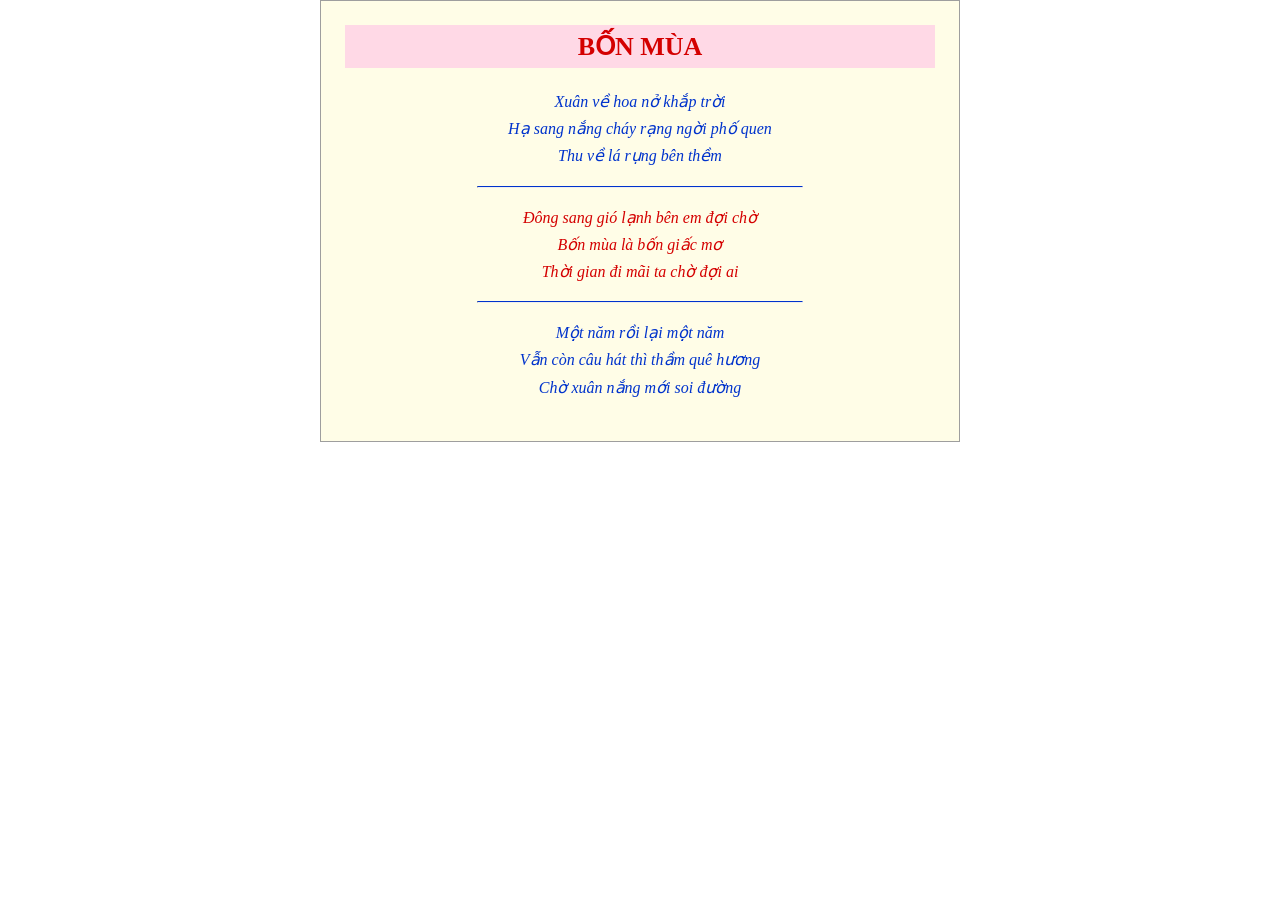
<file: ex01/index.html>
<!doctype html>
<html lang="en">
  <head>
    <meta charset="UTF-8" />
    <meta name="viewport" content="width=device-width, initial-scale=1.0" />
    <title>"BỐN MÙA"</title>
    <link rel="stylesheet" href="css/style.css">
  </head>
  <body>
    <article class ="khung-tho">
      <h1>BỐN MÙA</h1>
      <p class ="kho xanh">
        Xuân về hoa nở khắp trời <br>
        Hạ sang nắng cháy rạng ngời phố quen<br>
        Thu về lá rụng bên thềm
        </p>

        <hr>

      <p class = "kho do">
        Đông sang gió lạnh bên em đợi chờ <br>
        Bốn mùa là bốn giấc mơ <br>
        Thời gian đi mãi ta chờ đợi ai
        </p>

        <hr>

        <P class = "kho xanh"> 
        Một năm rồi lại một năm<br>
        Vẫn còn câu hát thì thầm quê hương<br>
        Chờ xuân nắng mới soi đường
      </p>
    </article>
  </body>
</html>
</file>
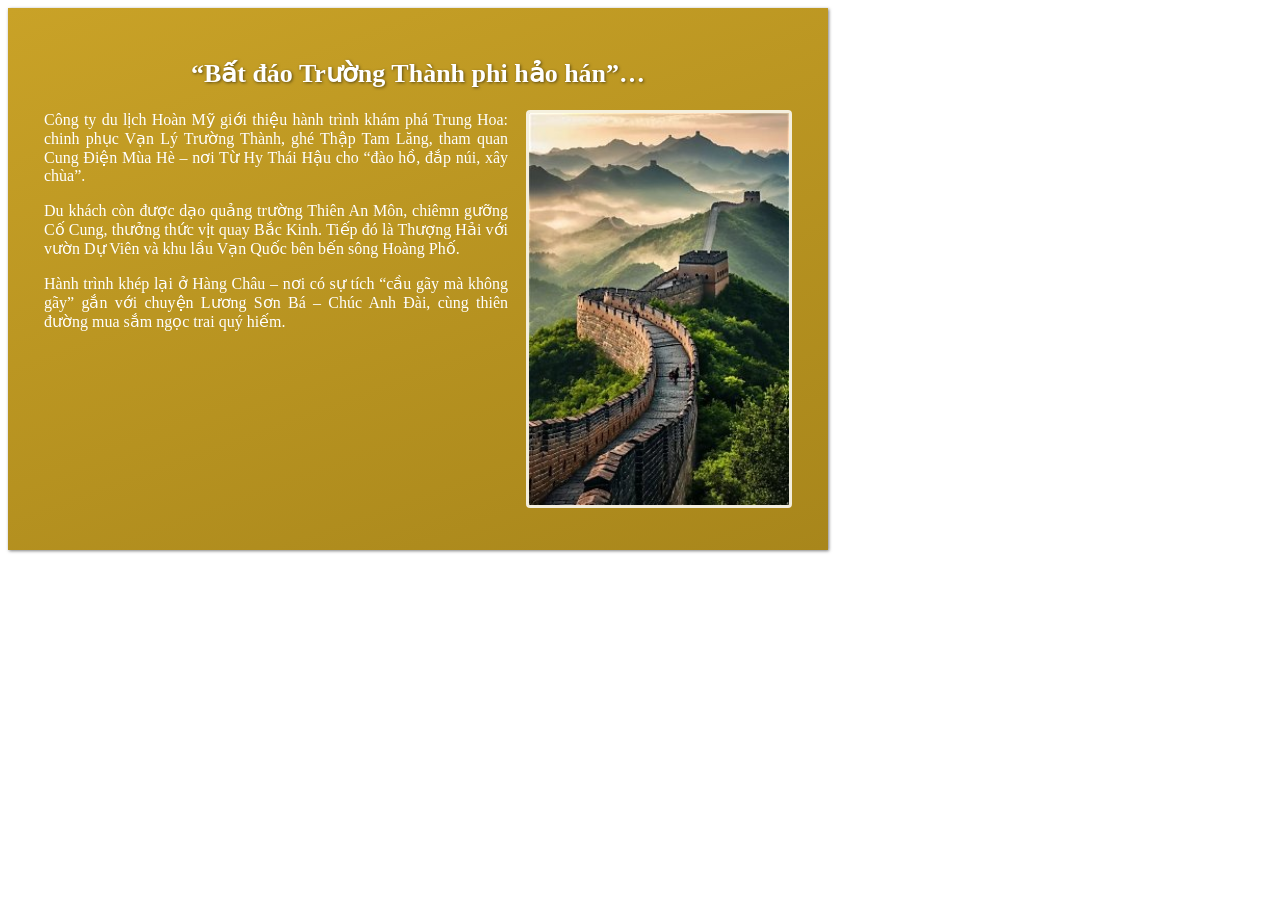
<file: ex02/index.html>
<!doctype html>
<html lang="en">
  <head>
    <meta charset="UTF-8" />
    <meta name="viewport" content="width=device-width, initial-scale=1.0" />
    <title>“Hành trình Trung Hoa”</title>
    <link rel="stylesheet" href="css/style.css" />
  </head>
  <body>
    <article class="banner">
      <h1>“Bất đáo Trường Thành phi hảo hán”…</h1>
      <img src="images/photo.jpg" class="anh-noi" alt="Vạn Lý Trường Thành" />
      <p>
        Công ty du lịch Hoàn Mỹ giới thiệu hành trình khám phá Trung Hoa: chinh
        phục Vạn Lý Trường Thành, ghé Thập Tam Lăng, tham quan Cung Điện Mùa Hè
        – nơi Từ Hy Thái Hậu cho “đào hồ, đắp núi, xây chùa”.
      </p>

      <p>
        Du khách còn được dạo quảng trường Thiên An Môn, chiêmn gưỡng Cố Cung,
        thưởng thức vịt quay Bắc Kinh. Tiếp đó là Thượng Hải với vườn Dự Viên và
        khu lầu Vạn Quốc bên bến sông Hoàng Phố.<br />
      </p>
      <p>
        Hành trình khép lại ở Hàng Châu – nơi có sự tích “cầu gãy mà không gãy”
        gắn với chuyện Lương Sơn Bá – Chúc Anh Đài, cùng thiên đường mua sắm
        ngọc trai quý hiếm.
      </p>
    </article>
  </body>
</html>
</file>
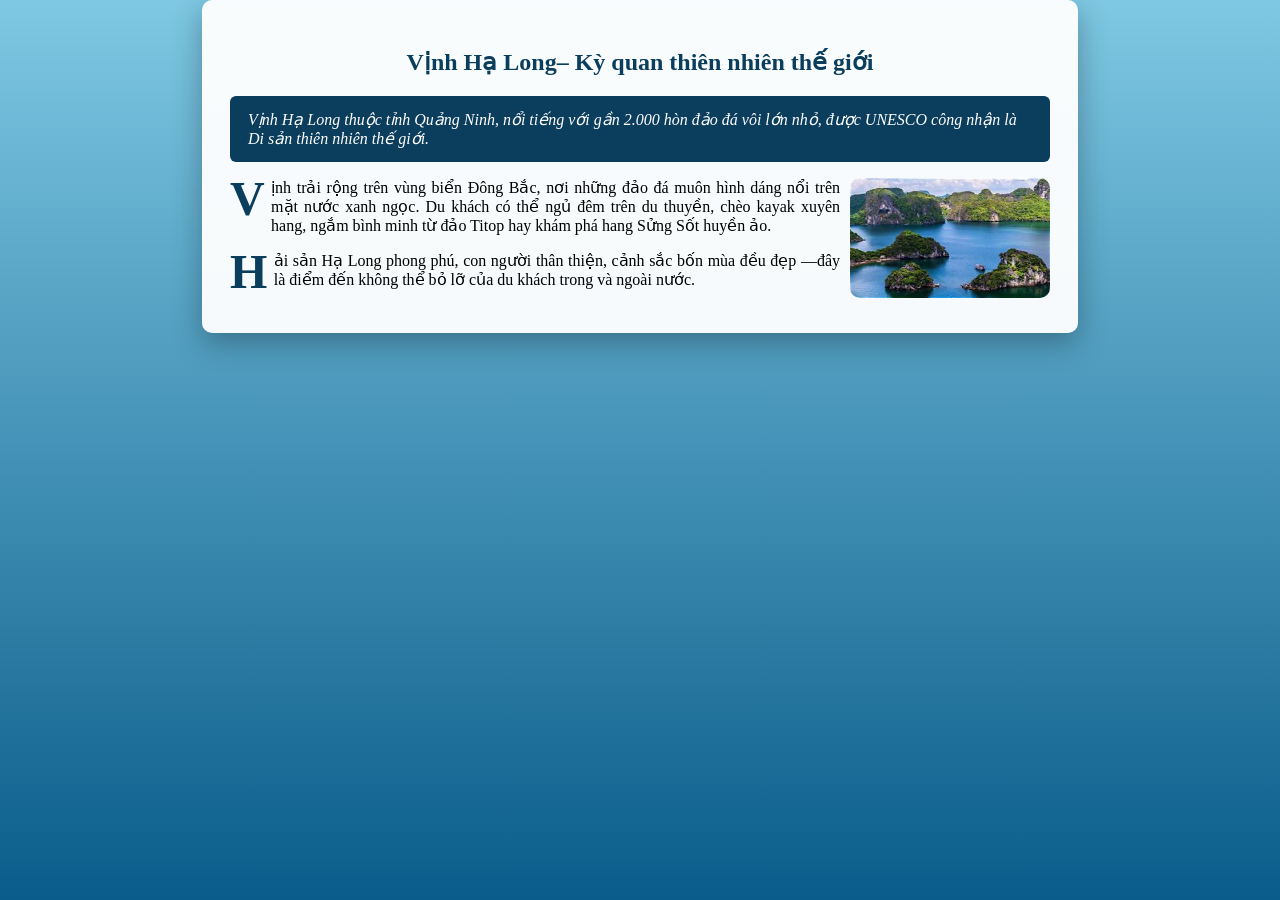
<file: ex03/index.html>
<!doctype html>
<html lang="en">
  <head>
    <meta charset="UTF-8" />
    <meta name="viewport" content="width=device-width, initial-scale=1.0" />
    <title>Vịnh Hạ Long– Kỳ quan thiên nhiên thế giới</title>
    <link rel="stylesheet" href="css/style.css" />
  </head>
  <body>
    <article class="bai-viet">
      <h1>Vịnh Hạ Long– Kỳ quan thiên nhiên thế giới</h1>

      <p class="sapo">
        Vịnh Hạ Long thuộc tỉnh Quảng Ninh, nổi tiếng với gần 2.000 hòn đảo đá
        vôi lớn nhỏ, được UNESCO công nhận là Di sản thiên nhiên thế giới.
      </p>

      <image src="images/photo.jpg" class="anh" alt="Vịnh Hạ Long"></image>

      <p class="than-bai">
        Vịnh trải rộng trên vùng biển Đông Bắc, nơi những đảo đá muôn hình dáng
        nổi trên mặt nước xanh ngọc. Du khách có thể ngủ đêm trên du thuyền,
        chèo kayak xuyên hang, ngắm bình minh từ đảo Titop hay khám phá hang
        Sửng Sốt huyền ảo.
      </p>

      <p class="than-bai">
        Hải sản Hạ Long phong phú, con người thân thiện, cảnh sắc bốn mùa đều
        đẹp —đây là điểm đến không thể bỏ lỡ của du khách trong và ngoài nước.
      </p>
    </article>
  </body>
</html>
</file>
<file: ex01/css/style.css>
body {
  margin: 0;
  display: flex;
  justify-content: center;
  align-items: center;
}

.khung-tho {
  margin: 0;
  width: 640px;
  max-width: 100%;
  background-color: #fffde7;
  border: 1px solid #9e9e9e;
  padding: 24px;
  text-align: center;
  box-sizing: border-box;
}

.khung-tho h1 {
  padding: 6px 0;
  margin: 0 0 20px;
  color: #d40000;
  font-weight: bold;
  background-color: #ffd9e6;
  font-size: 26px;
  text-align: center;
  text-transform: uppercase;
}

.kho {
  font-style: italic;
  line-height: 1.7;
  text-align: center;
}

.kho.xanh {
  color: #0033cc;
}

.kho.do {
  color: #d40000;
}

.khung-tho hr {
  width: 55%;
  border-top: 1px solid #0033cc;
}
</file>
<file: ex02/css/style.css>
.banner {
  max-width: 820px;
  padding: 28px 36px;
  color: #ffffff;
  background: linear-gradient(160deg, #c9a227, #a8861b);
  box-shadow: 1px 1px 3px #00000080;
  display: flow-root;
  box-sizing: border-box;
}

.banner h1 {
  text-align: center;
  font-size: 26px;
  color: #ffffff;
  text-shadow: 1px 1px 3px rgba(0, 0, 0, 0.5);
}
.anh-noi {
  width: 260px;
  border: 3px solid rgba(255, 255, 255, 0.85);
  float: right;
  margin: 0 0 14px 18px;
  border-radius: 4px;
}

.banner p {
  text-align: justify;
}
</file>
<file: ex03/css/style.css>
body {
  background: linear-gradient(180deg, #7ec8e3, #0a5c8a);
  min-height: 100vh;
  margin: 0;
}

.bai-viet h1 {
  text-align: center;
  color: #0b3d5c;
}

.bai-viet {
  margin: auto;
  background: rgba(255, 255, 255, 0.95);
  width: 820px;
  border-radius: 10px;
  padding: 28px;
  box-shadow: 0 10px 30px rgba(0, 0, 0, 0.3);
}

.sapo {
  background: #0b3d5c;
  color: #ffffff;
  font-style: italic;
  padding: 14px 18px;
  border-radius: 6px;
}

p.than-bai {
  text-align: justify;
}

p.than-bai::first-letter {
  color: #0b3d5c;
  font-size: 3rem;
  font-weight: bold;
  float: left;
  line-height: 0.85;
  padding: 0.1rem 0.4rem 0 0;
}

.anh {
  width: 200px;
  height: 120px;
  margin: 0 0 0 10px;
  border-radius: 10px;
  float: right;
}
</file>
